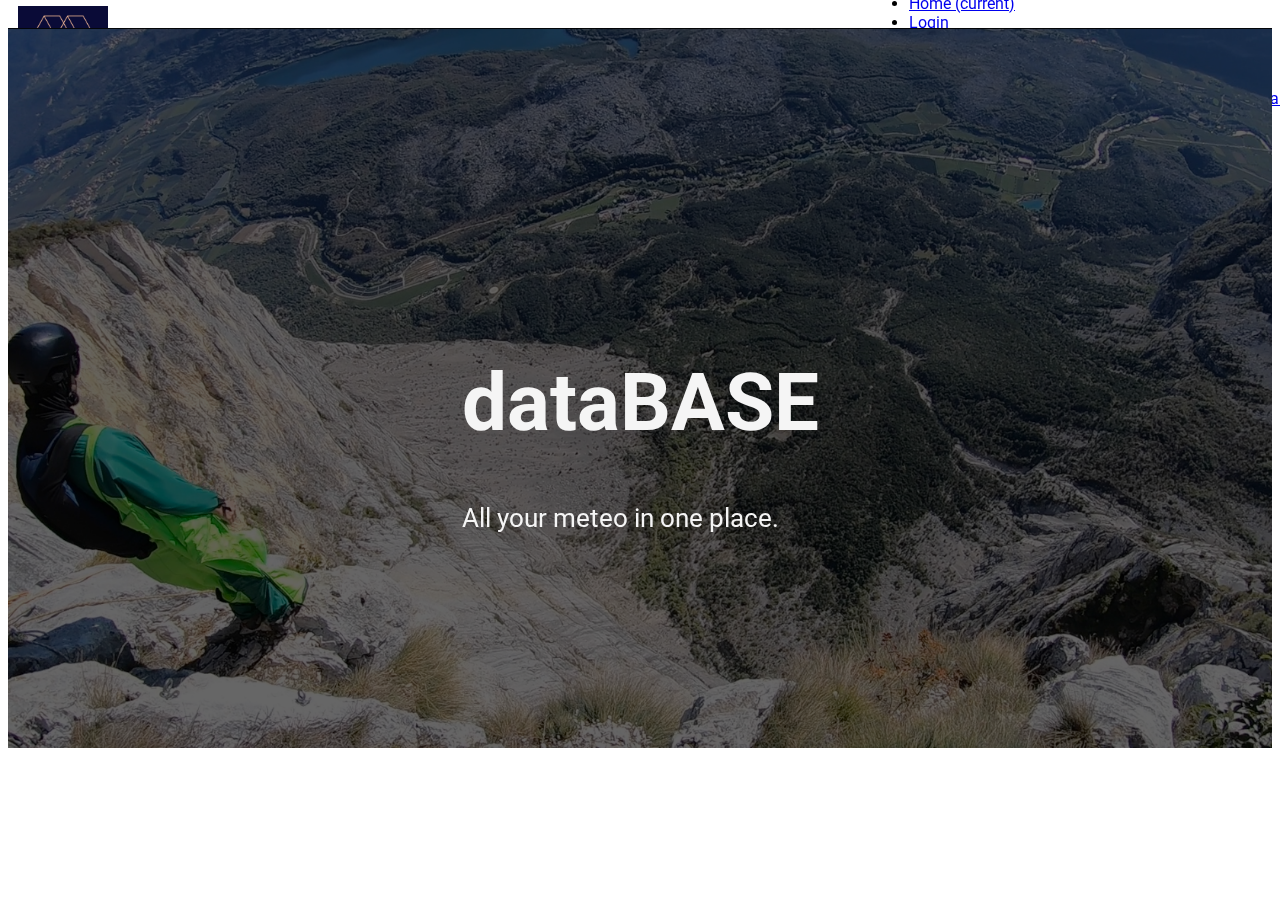
<file: index.html>
<!DOCTYPE html>
<html lang="es">
  <head>
    <link href="https://fonts.googleapis.com/css2?family=Roboto:wght@500&display=swap" rel="stylesheet">
    <meta charset="UTF-8" />
    <title>dataBASE</title>
    <meta name="viewport" content="width=device-width, initial-scale=1, shrink-to-fit=no"/>
    <link rel="stylesheet" href="https://cdn.jsdelivr.net/npm/bootstrap@4.5.3/dist/css/bootstrap.min.css" integrity="sha384-TX8t27EcRE3e/ihU7zmQxVncDAy5uIKz4rEkgIXeMed4M0jlfIDPvg6uqKI2xXr2" crossorigin="anonymous">
    <link rel="stylesheet" href="css/main.css" />
  </head>

  <body>
    <!-- <<  << NAV SECTION >>  >> -->

    <nav class="navbar navbar-expand-lg navbar-light bg-light">
      <a href="index.html"><img src="images/minilogo.png" alt="Logo" class="navbar-brand"/></a>
      <button class="navbar-toggler" type="button" data-toggle="collapse" data-target="#navbarSupportedContent" aria-controls="navbarSupportedContent" aria-expanded="false" aria-label="Toggle navigation">
        <span class="navbar-toggler-icon"></span>
      </button>
    
      <div class="collapse navbar-collapse" id="navbarSupportedContent">
        <ul class="navbar-nav mr-auto">
          <li class="nav-item active">
            <a class="nav-link" href="index.html">Home <span class="sr-only">(current)</span></a>
          </li>
          <li class="nav-item">
            <a class="nav-link" href="login.html">Login</a>
          </li>
          <li class="nav-item">
            <a class="nav-link" href="signup.html">Sign Up</a>
          </li>
          <li class="nav-item">
            <a class="nav-link" href="faq.html">FAQ's</a>
          </li>
          <li class="nav-item dropdown">
            <a class="nav-link dropdown-toggle" href="#" id="navbarDropdown" role="button" data-toggle="dropdown" aria-haspopup="true" aria-expanded="false">
              Exit Points
            </a>
            <div class="dropdown-menu" aria-labelledby="navbarDropdown">
              <a id="montserrat" class="dropdown-item" href="#" onclick="getData('montserrat', '41.5935439', '1.8373248', 'https://www.google.com/maps/embed?pb=!1m18!1m12!1m3!1d2983.8769861005367!2d1.8373248!3d41.59354390000001!2m3!1f0!2f0!3f0!3m2!1i1024!2i768!4f13.1!3m3!1m2!1s0x0%3A0x0!2zNDHCsDM1JzM2LjgiTiAxwrA1MCcxNC40IkU!5e0!3m2!1ses-419!2ses!4v1604535163545!5m2!1ses-419!2ses')">Montserrat</a>
              <a id="monteBrento" class="dropdown-item" href="#" onclick="getData('Monte Brento', '45.9874709', '10.8958033', 'https://www.google.com/maps/embed?pb=!1m18!1m12!1m3!1d2772.188228760602!2d10.895803299999999!3d45.9874709!2m3!1f0!2f0!3f0!3m2!1i1024!2i768!4f13.1!3m3!1m2!1s0x0%3A0x0!2zNDXCsDU5JzE0LjkiTiAxMMKwNTMnNDQuOSJF!5e0!3m2!1ses-419!2ses!4v1604545790863!5m2!1ses-419!2ses')">Monte Brento</a>
              <a id="huesca" class="dropdown-item" href="#" onclick="getData('Huesca', '42.306195', '-0.047181', 'https://www.google.com/maps/embed?pb=!1m18!1m12!1m3!1d2950.703344746244!2d-0.049369684953844896!3d42.30619497919053!2m3!1f0!2f0!3f0!3m2!1i1024!2i768!4f13.1!3m3!1m2!1s0x0%3A0x0!2zNDLCsDE4JzIyLjMiTiAwwrAwMic0OS45Ilc!5e0!3m2!1ses-419!2ses!4v1604545946086!5m2!1ses-419!2ses')">Huesca</a>
              <a id="millau" class="dropdown-item" href="#" onclick="getData('Millau', '44.077178', '3.019188', 'https://www.google.com/maps/embed?pb=!1m18!1m12!1m3!1d2866.2991917850513!2d3.0169993151148105!3d44.07717797910907!2m3!1f0!2f0!3f0!3m2!1i1024!2i768!4f13.1!3m3!1m2!1s0x12b24a26901e27d1%3A0xd68c6a0fa2bec6e4!2sViaducto%20de%20Millau!5e0!3m2!1ses-419!2ses!4v1604546226855!5m2!1ses-419!2ses')">Millau</a>
              <a id="midiDOssau" class="dropdown-item" href="#" onclick="getData('Midi DOssau', '42.843056', '-0.438056', 'https://www.google.com/maps/embed?pb=!1m18!1m12!1m3!1d2925.4109125255104!2d-0.4402446849176305!3d42.84305597915747!2m3!1f0!2f0!3f0!3m2!1i1024!2i768!4f13.1!3m3!1m2!1s0x0%3A0x0!2zNDLCsDUwJzM1LjAiTiAwwrAyNicxNy4wIlc!5e0!3m2!1ses-419!2ses!4v1604588161781!5m2!1ses-419!2ses')">Midi D'Ossau</a>
            </div>
          </li>
        </ul>
      </div>
    </nav>

    <!-- <<  << BODY OF INFORMATION >>  >> -->
    <div class="container">

      <div id="weather">
      </div>
      
      <div class="maps">
      </div>
    </div>

    <!-- <<  << HEADER SECTION >>  >> -->

    <section class="header-section">
      <div class="header-bg"></div>
      <div class="header-text">
        <link rel="stylesheet" href="https://cdnjs.cloudflare.com/ajax/libs/animate.css/4.1.1/animate.min.css"/>
        <h1 class="animate__animated animate__backInDown">dataBASE</h1>
        <p class="animate__animated animate__bounce">All your meteo in one place.</p>
      </div>
    </section>


    <script src="https://code.jquery.com/jquery-3.5.1.slim.min.js" integrity="sha384-DfXdz2htPH0lsSSs5nCTpuj/zy4C+OGpamoFVy38MVBnE+IbbVYUew+OrCXaRkfj" crossorigin="anonymous"></script>
    <script src="https://cdn.jsdelivr.net/npm/popper.js@1.16.1/dist/umd/popper.min.js" integrity="sha384-9/reFTGAW83EW2RDu2S0VKaIzap3H66lZH81PoYlFhbGU+6BZp6G7niu735Sk7lN" crossorigin="anonymous"></script>
    <script src="https://cdn.jsdelivr.net/npm/bootstrap@4.5.3/dist/js/bootstrap.min.js" integrity="sha384-w1Q4orYjBQndcko6MimVbzY0tgp4pWB4lZ7lr30WKz0vr/aWKhXdBNmNb5D92v7s" crossorigin="anonymous"></script>
    <script src="scripts/dataBASEApi.js"></script>
  </body>
</html>
</file>
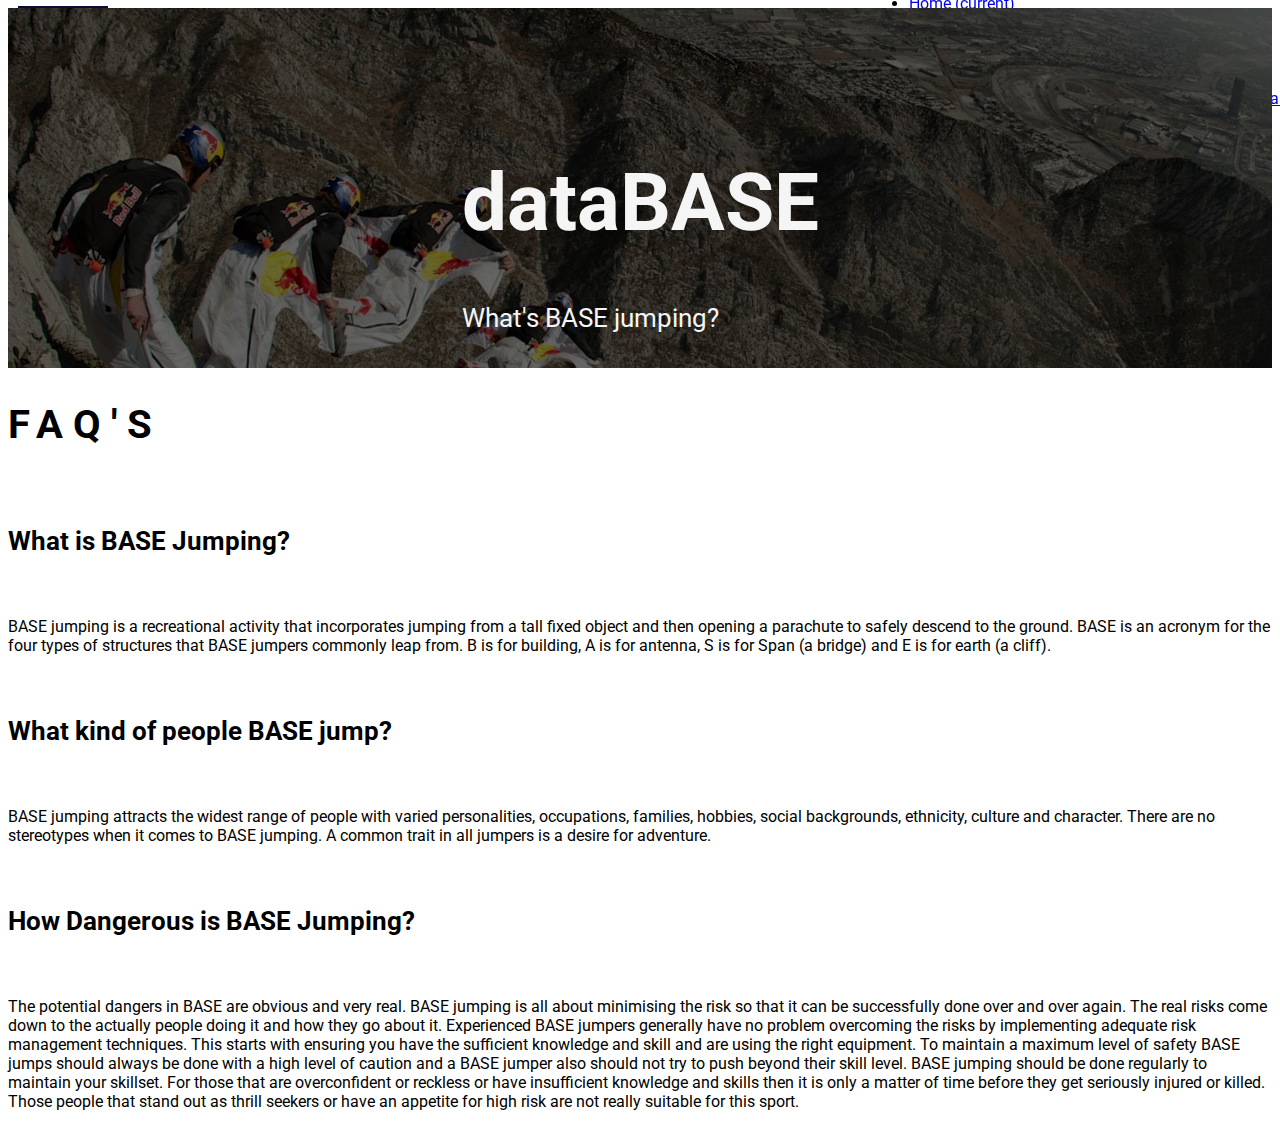
<file: faq.html>
<!DOCTYPE html>
<html lang="es">
  <head>
    <link href="https://fonts.googleapis.com/css2?family=Roboto:wght@500&display=swap" rel="stylesheet">
    <meta charset="UTF-8" />
    <title>dataBASE FAQ's</title>
    <meta name="viewport" content="width=device-width, initial-scale=1, shrink-to-fit=no"/>
    <link rel="stylesheet" href="https://cdn.jsdelivr.net/npm/bootstrap@4.5.3/dist/css/bootstrap.min.css" integrity="sha384-TX8t27EcRE3e/ihU7zmQxVncDAy5uIKz4rEkgIXeMed4M0jlfIDPvg6uqKI2xXr2" crossorigin="anonymous">
    <link rel="stylesheet" href="css/main.css" />
  </head>

  <body>
    <!-- <<  << NAV SECTION >>  >> -->

    <nav class="navbar navbar-expand-lg navbar-light bg-light">
      <a href="index.html"><img src="images/minilogo.png" alt="Logo" class="navbar-brand"/></a>
      <button class="navbar-toggler" type="button" data-toggle="collapse" data-target="#navbarSupportedContent" aria-controls="navbarSupportedContent" aria-expanded="false" aria-label="Toggle navigation">
        <span class="navbar-toggler-icon"></span>
      </button>
    
      <div class="collapse navbar-collapse" id="navbarSupportedContent">
        <ul class="navbar-nav mr-auto">
          <li class="nav-item active">
            <a class="nav-link" href="index.html">Home <span class="sr-only">(current)</span></a>
          </li>
          <li class="nav-item">
            <a class="nav-link" href="login.html">Login</a>
          </li>
          <li class="nav-item">
            <a class="nav-link" href="signup.html">Sign Up</a>
          </li>
          <li class="nav-item">
            <a class="nav-link" href="faq.html">FAQ's</a>
          </li>
          <li class="nav-item dropdown">
            <a class="nav-link dropdown-toggle" href="#" id="navbarDropdown" role="button" data-toggle="dropdown" aria-haspopup="true" aria-expanded="false">
              Exit Points
            </a>
            <div class="dropdown-menu" aria-labelledby="navbarDropdown">
              <a id="montserrat" class="dropdown-item" href="#" onclick="getData('41.5935439', '1.8373248')">Montserrat</a>
              <a id="monteBrento" class="dropdown-item" href="#" onclick="getData('45.9874709', '10.8958033')">Monte Brento</a>
              <a id="huesca" class="dropdown-item" href="#" onclick="getData('42.306195', '-0.047181')">Huesca</a>
              <a id="millau" class="dropdown-item" href="#" onclick="getData('44.077178', '3.019188')">Millau</a>
              <a id="midiDOssau" class="dropdown-item" href="#" onclick="getData('42.843056', '-0.438056')">Midi D'Ossau</a>
            </div>
          </li>
        </ul>
      </div>
    </nav>

    <!-- <<  << HEADER SECTION >>  >> -->

    <section class="login-header">
      <div class="header-bg"></div>
      <div class="header-text">
        <link rel="stylesheet" href="https://cdnjs.cloudflare.com/ajax/libs/animate.css/4.1.1/animate.min.css"/>
        <h1 class="animate__animated animate__backInDown">dataBASE</h1>
        <p class="animate__animated animate__bounce">What's BASE jumping?</p>
      </div>
    </section>

    <div>
      <p>
        <h2 class="animate__animated animate__pulse">FAQ'S</h2>
        <br>
        <h3 class="animate__animated animate__flash">What is BASE Jumping?</h3>
        <br>
        <p class="animate__animated animate__bounce">BASE jumping is a recreational activity that incorporates jumping from a tall fixed object and then opening a parachute to safely descend to the ground. BASE is an acronym for the four types of structures that BASE jumpers commonly leap from.
          B is for building, A is for antenna, S is for Span (a bridge) and E is for earth (a cliff).</p>
        <br>
        <h3 class="animate__animated animate__rubberBand">What kind of people BASE jump?</h3>
        <br>
        <p class="animate__animated animate__bounce">BASE jumping attracts the widest range of people with varied personalities, occupations, families, hobbies, social backgrounds, ethnicity, culture and character. There are no stereotypes when it comes to BASE jumping. A common trait in all jumpers is a desire for adventure.</p>
        <br>
        <h3 class="animate__animated animate__swing">How Dangerous is BASE Jumping?</h3>
        <br>
        <p class="animate__animated animate__heartBeat">The potential dangers in BASE are obvious and very real. BASE jumping is all about minimising the risk so that it can be successfully done over and over again. The real risks come down to the actually people doing it and how they go about it. Experienced BASE jumpers generally have no problem overcoming the risks by implementing adequate risk management techniques. This starts with ensuring you have the sufficient knowledge and skill and are using the right equipment. To maintain a maximum level of safety BASE jumps should always be done with a high level of caution and a BASE jumper also should not try to push beyond their skill level. BASE jumping should be done regularly to maintain your skillset. For those that are overconfident or reckless or have insufficient knowledge and skills then it is only a matter of time before they get seriously injured or killed. Those people that stand out as thrill seekers or have an appetite for high risk are not really suitable for this sport.</p>
      </p>
    </div>


    <script src="https://code.jquery.com/jquery-3.5.1.slim.min.js" integrity="sha384-DfXdz2htPH0lsSSs5nCTpuj/zy4C+OGpamoFVy38MVBnE+IbbVYUew+OrCXaRkfj" crossorigin="anonymous"></script>
    <script src="https://cdn.jsdelivr.net/npm/popper.js@1.16.1/dist/umd/popper.min.js" integrity="sha384-9/reFTGAW83EW2RDu2S0VKaIzap3H66lZH81PoYlFhbGU+6BZp6G7niu735Sk7lN" crossorigin="anonymous"></script>
    <script src="https://cdn.jsdelivr.net/npm/bootstrap@4.5.3/dist/js/bootstrap.min.js" integrity="sha384-w1Q4orYjBQndcko6MimVbzY0tgp4pWB4lZ7lr30WKz0vr/aWKhXdBNmNb5D92v7s" crossorigin="anonymous"></script>
    <script src="scripts/dataBASEApi.js"></script>
  </body>
</html>
</file>
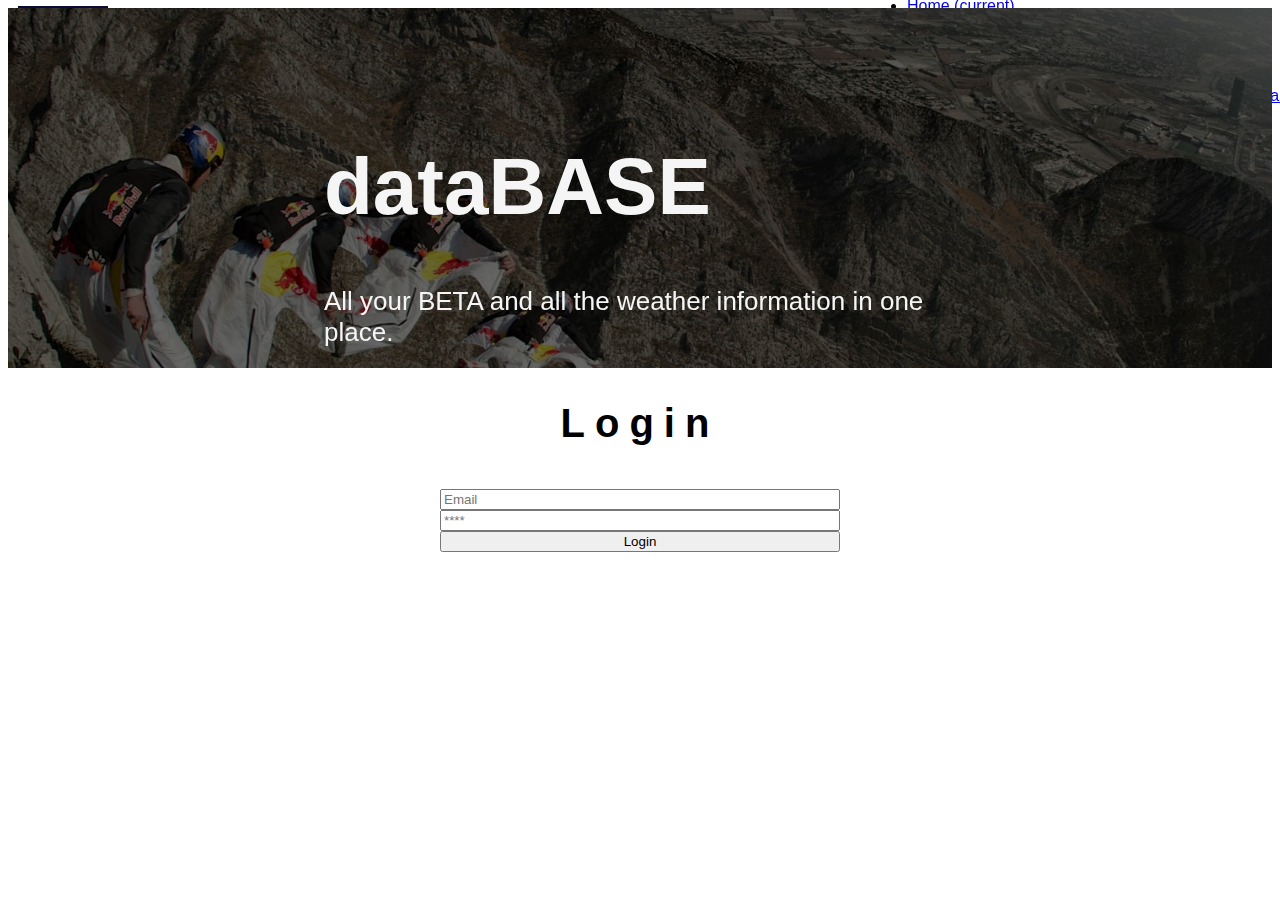
<file: login.html>
<!DOCTYPE html>
<html lang="es">
  <head>
    <meta charset="UTF-8" />
    <title>dataBASE Login</title>
    <meta name="viewport" content="width=device-width, initial-scale=1, shrink-to-fit=no"/>
    <link rel="stylesheet" href="https://cdn.jsdelivr.net/npm/bootstrap@4.5.3/dist/css/bootstrap.min.css" integrity="sha384-TX8t27EcRE3e/ihU7zmQxVncDAy5uIKz4rEkgIXeMed4M0jlfIDPvg6uqKI2xXr2" crossorigin="anonymous">
    <link rel="stylesheet" href="css/main.css" />
  </head>

  <body>
   <!-- <<  << NAV SECTION >>  >> -->

   <nav class="navbar navbar-expand-lg navbar-light bg-light">
    <a href="index.html"><img src="images/minilogo.png" alt="Logo" class="navbar-brand"/></a>
    <button class="navbar-toggler" type="button" data-toggle="collapse" data-target="#navbarSupportedContent" aria-controls="navbarSupportedContent" aria-expanded="false" aria-label="Toggle navigation">
      <span class="navbar-toggler-icon"></span>
    </button>
  
    <div class="collapse navbar-collapse" id="navbarSupportedContent">
      <ul class="navbar-nav mr-auto">
        <li class="nav-item active">
          <a class="nav-link" href="index.html">Home <span class="sr-only">(current)</span></a>
        </li>
        <li class="nav-item">
          <a class="nav-link" href="login.html">Login</a>
        </li>
        <li class="nav-item">
          <a class="nav-link" href="signup.html">Sign Up</a>
        </li>
        <li class="nav-item">
          <a class="nav-link" href="faq.html">FAQ's</a>
        </li>
        <li class="nav-item dropdown">
          <a class="nav-link dropdown-toggle" href="#" id="navbarDropdown" role="button" data-toggle="dropdown" aria-haspopup="true" aria-expanded="false">
            Exit Points
          </a>
          <div class="dropdown-menu" aria-labelledby="navbarDropdown">
            <a id="montserrat" class="dropdown-item" href="#" onclick="getData('41.5935439', '1.8373248')">Montserrat</a>
            <a id="monteBrento" class="dropdown-item" href="#" onclick="getData('45.9874709', '10.8958033')">Monte Brento</a>
            <a id="huesca" class="dropdown-item" href="#" onclick="getData('42.306195', '-0.047181')">Huesca</a>
            <a id="millau" class="dropdown-item" href="#" onclick="getData('44.077178', '3.019188')">Millau</a>
            <a id="midiDOssau" class="dropdown-item" href="#" onclick="getData('42.843056', '-0.438056')">Midi D'Ossau</a>
          </div>
        </li>
      </ul>
    </div>
  </nav>

    <!-- <<  << HEADER SECTION >>  >> -->

    <section class="login-header">
      <div class="header-bg"></div>
      <div class="header-text">
        <h1>dataBASE</h1>
        <p>All your BETA and all the weather information in one place.</p>
      </div>
    </section>

    

    <main>

      <section class="login">
        <h2>Login</h2>
        
        <div class="form-wrapper">

          <form class="login-form" action="">
            <input type="email" id="email" placeholder="Email" />
            <input type="password" id="password" placeholder="****" />

            <button type="submit" class="button" id="login-button">
              Login
            </button>

          </form>


          <div class="message-container"></div>

        </div>
      </section>
    </main>
    <script src="scripts/Login.js"></script>
    <script src="scripts/Database.js"></script>

    
  </body>
</html>
</file>
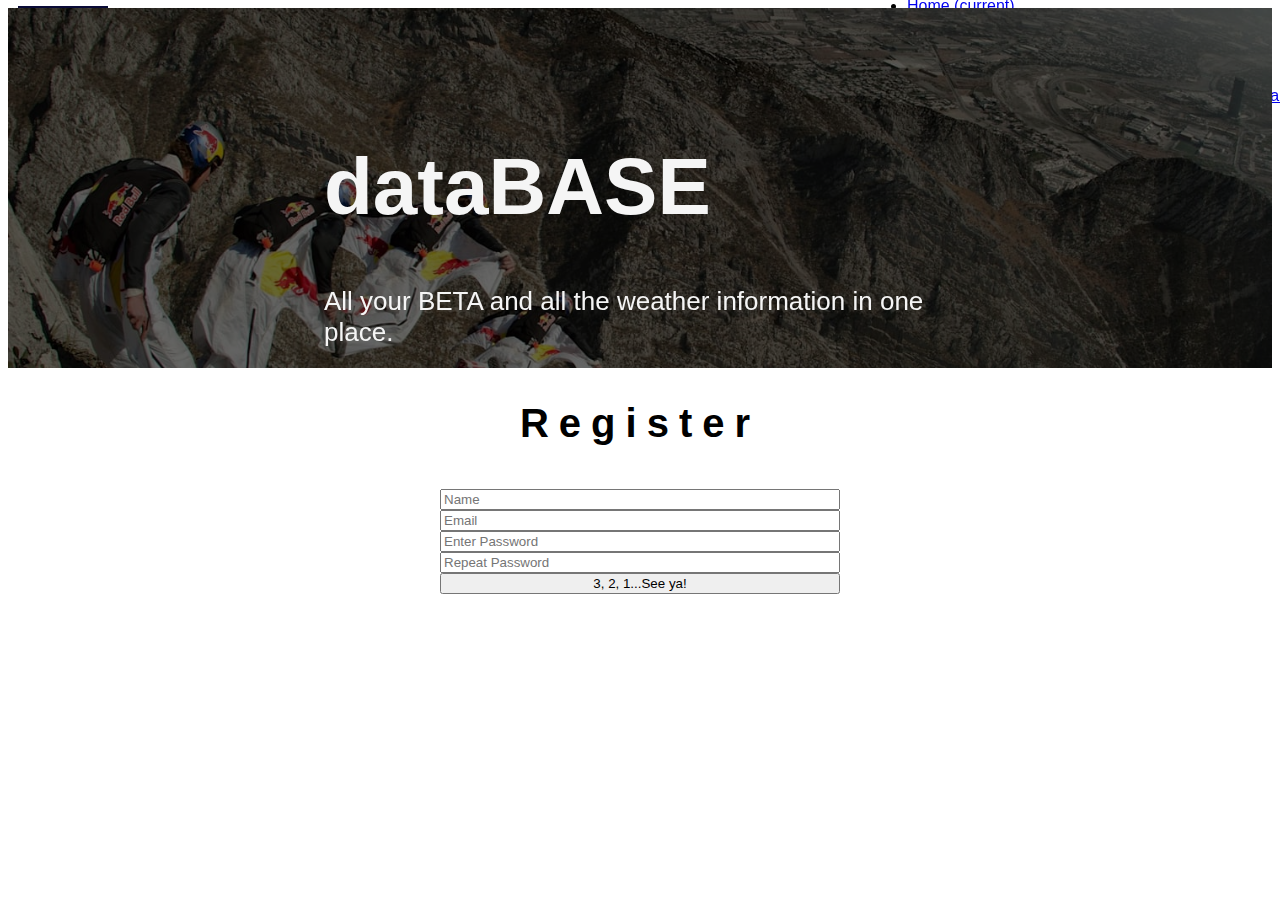
<file: signup.html>
<!DOCTYPE html>
<html lang="es">
  <head>
    <meta charset="UTF-8" />
    <title>dataBASE Sign Up</title>
    <meta name="viewport" content="width=device-width, initial-scale=1, shrink-to-fit=no"/>
    <link rel="stylesheet" href="https://cdn.jsdelivr.net/npm/bootstrap@4.5.3/dist/css/bootstrap.min.css" integrity="sha384-TX8t27EcRE3e/ihU7zmQxVncDAy5uIKz4rEkgIXeMed4M0jlfIDPvg6uqKI2xXr2" crossorigin="anonymous">
    <link rel="stylesheet" href="css/main.css" />
  </head>

  <body>
   <!-- <<  << NAV SECTION >>  >> -->


   <nav class="navbar navbar-expand-lg navbar-light bg-light">
    <a href="index.html"><img src="images/minilogo.png" alt="Logo" class="navbar-brand"/></a>
    <button class="navbar-toggler" type="button" data-toggle="collapse" data-target="#navbarSupportedContent" aria-controls="navbarSupportedContent" aria-expanded="false" aria-label="Toggle navigation">
      <span class="navbar-toggler-icon"></span>
    </button>
  
    <div class="collapse navbar-collapse" id="navbarSupportedContent">
      <ul class="navbar-nav mr-auto">
        <li class="nav-item active">
          <a class="nav-link" href="index.html">Home <span class="sr-only">(current)</span></a>
        </li>
        <li class="nav-item">
          <a class="nav-link" href="login.html">Login</a>
        </li>
        <li class="nav-item">
          <a class="nav-link" href="signup.html">Sign Up</a>
        </li>
        <li class="nav-item">
          <a class="nav-link" href="faq.html">FAQ's</a>
        </li>
        <li class="nav-item dropdown">
          <a class="nav-link dropdown-toggle" href="#" id="navbarDropdown" role="button" data-toggle="dropdown" aria-haspopup="true" aria-expanded="false">
            Exit Points
          </a>
          <div class="dropdown-menu" aria-labelledby="navbarDropdown">
            <a id="montserrat" class="dropdown-item" href="#" onclick="getData('41.5935439', '1.8373248', 'https://www.google.com/maps/embed?pb=!1m18!1m12!1m3!1d2983.8769861005367!2d1.8373248!3d41.59354390000001!2m3!1f0!2f0!3f0!3m2!1i1024!2i768!4f13.1!3m3!1m2!1s0x0%3A0x0!2zNDHCsDM1JzM2LjgiTiAxwrA1MCcxNC40IkU!5e0!3m2!1ses-419!2ses!4v1604535163545!5m2!1ses-419!2ses')">Montserrat</a>
            <a id="monteBrento" class="dropdown-item" href="#" onclick="getData('45.9874709', '10.8958033', 'https://www.google.com/maps/embed?pb=!1m18!1m12!1m3!1d2772.188228760602!2d10.895803299999999!3d45.9874709!2m3!1f0!2f0!3f0!3m2!1i1024!2i768!4f13.1!3m3!1m2!1s0x0%3A0x0!2zNDXCsDU5JzE0LjkiTiAxMMKwNTMnNDQuOSJF!5e0!3m2!1ses-419!2ses!4v1604545790863!5m2!1ses-419!2ses')">Monte Brento</a>
            <a id="huesca" class="dropdown-item" href="#" onclick="getData('42.306195', '-0.047181', 'https://www.google.com/maps/embed?pb=!1m18!1m12!1m3!1d2950.703344746244!2d-0.049369684953844896!3d42.30619497919053!2m3!1f0!2f0!3f0!3m2!1i1024!2i768!4f13.1!3m3!1m2!1s0x0%3A0x0!2zNDLCsDE4JzIyLjMiTiAwwrAwMic0OS45Ilc!5e0!3m2!1ses-419!2ses!4v1604545946086!5m2!1ses-419!2ses')">Huesca</a>
            <a id="millau" class="dropdown-item" href="#" onclick="getData('44.077178', '3.019188', 'https://www.google.com/maps/embed?pb=!1m18!1m12!1m3!1d2866.2991917850513!2d3.0169993151148105!3d44.07717797910907!2m3!1f0!2f0!3f0!3m2!1i1024!2i768!4f13.1!3m3!1m2!1s0x12b24a26901e27d1%3A0xd68c6a0fa2bec6e4!2sViaducto%20de%20Millau!5e0!3m2!1ses-419!2ses!4v1604546226855!5m2!1ses-419!2ses')">Millau</a>
            <a id="midiDOssau" class="dropdown-item" href="#" onclick="getData('42.843056', '-0.438056', 'https://www.google.com/maps/embed?pb=!1m18!1m12!1m3!1d11700.32848970623!2d-0.44208806824446384!3d42.84999911651021!2m3!1f0!2f0!3f0!3m2!1i1024!2i768!4f13.1!3m3!1m2!1s0xd5797e9a44e5e9f%3A0xe0ec96d39801b9df!2sPico%20de%20Midi%20d&#39;Ossau!5e0!3m2!1ses-419!2ses!4v1604546303922!5m2!1ses-419!2ses')">Midi D'Ossau</a>
          </div>
        </li>
      </ul>
    </div>
  </nav>

    <!-- <<  << HEADER SECTION >>  >> -->

    <section class="login-header">
      <div class="header-bg"></div>
      <div class="header-text">
        <h1>dataBASE</h1>
        <p>All your BETA and all the weather information in one place.</p>
      </div>
    </section>

    <main>
      <section class="signup">
        <h2>Register</h2>
        <div class="form-wrapper">
          <form class="signup-form" action="">
            <input type="text" id="name" placeholder="Name" />
            <input type="text" id="email" placeholder="Email" />
            <input type="password" id="password" placeholder="Enter Password" />
            <input
              type="password"
              id="repeat-password"
              placeholder="Repeat Password"
            />
            <button type="submit" class="button" id="signup-button">
              3, 2, 1...See ya!
            </button>
          </form>

          <div class="message-container">
          </div>


        </div>
      </section>
    </main>


    <script src="./scripts/Signup.js"></script>
    <script src="./scripts/User.js"></script>
    <script src="./scripts/Database.js"></script>
    <script src="./scripts/Validator.js"></script>
  </body>
</html>
</file>
<file: css/main.css>
body {
font-family: 'Roboto', sans-serif;
font-weight: 400;
line-height: normal;
}

a:hover {
color: navy;
}

h1 {
font-size: 80px;
}

h2 {
font-size: 40px;
letter-spacing: 10px;
}

h3 {
color: var(--red-color);
font-size: 26px;
}

h4 {
font-size: 22px;
}


/* <-- <<  << HEADER SECTION >>  >> --> */

nav {
position: fixed;
width: 100%;
height: 85px;
display: flex;
justify-content: space-between;
align-items: center;
}

.navbar-brand {
max-width: 90px;
padding-left: 10px;
float: left;
}

.signup,
.login {
margin-top: 20px;
text-align: center;
}

.form-wrapper {
padding: 10px;
display: flex;
justify-content: center;
flex-direction: column;
align-items: center;
}

.form-wrapper > form {
    display: flex;
    flex-direction: column;
    width: 100%;
    max-width: 400px;
  }

/* <-- <<  << HEADER SECTION >>  >> --> */

.header-section {
background: url(../images/MonteBrentoWS.jpg) no-repeat center center / cover;
height: 80vh;
color: white;
position: relative;
}

.login-header {
background: url(../images/monterreyws.jpeg) no-repeat center center / cover;
height: 40vh;
color: white;
position: relative;
}

.header-bg {
position: absolute;
background-color: rgba(0, 0, 0, 0.6);
width: 100%;
height: 100%;
}

.header-text {
position: absolute;
left: 50%;
top: 50%;
transform: translate(-50%, calc(-50% + 43px));
color: whitesmoke;
}

.header-text > p {
font-size: 26px;
}

.container {
    padding: 10px;
    display: flex;
    justify-content: center;
    flex-direction: column;
    align-items: center;
    }
</file>
